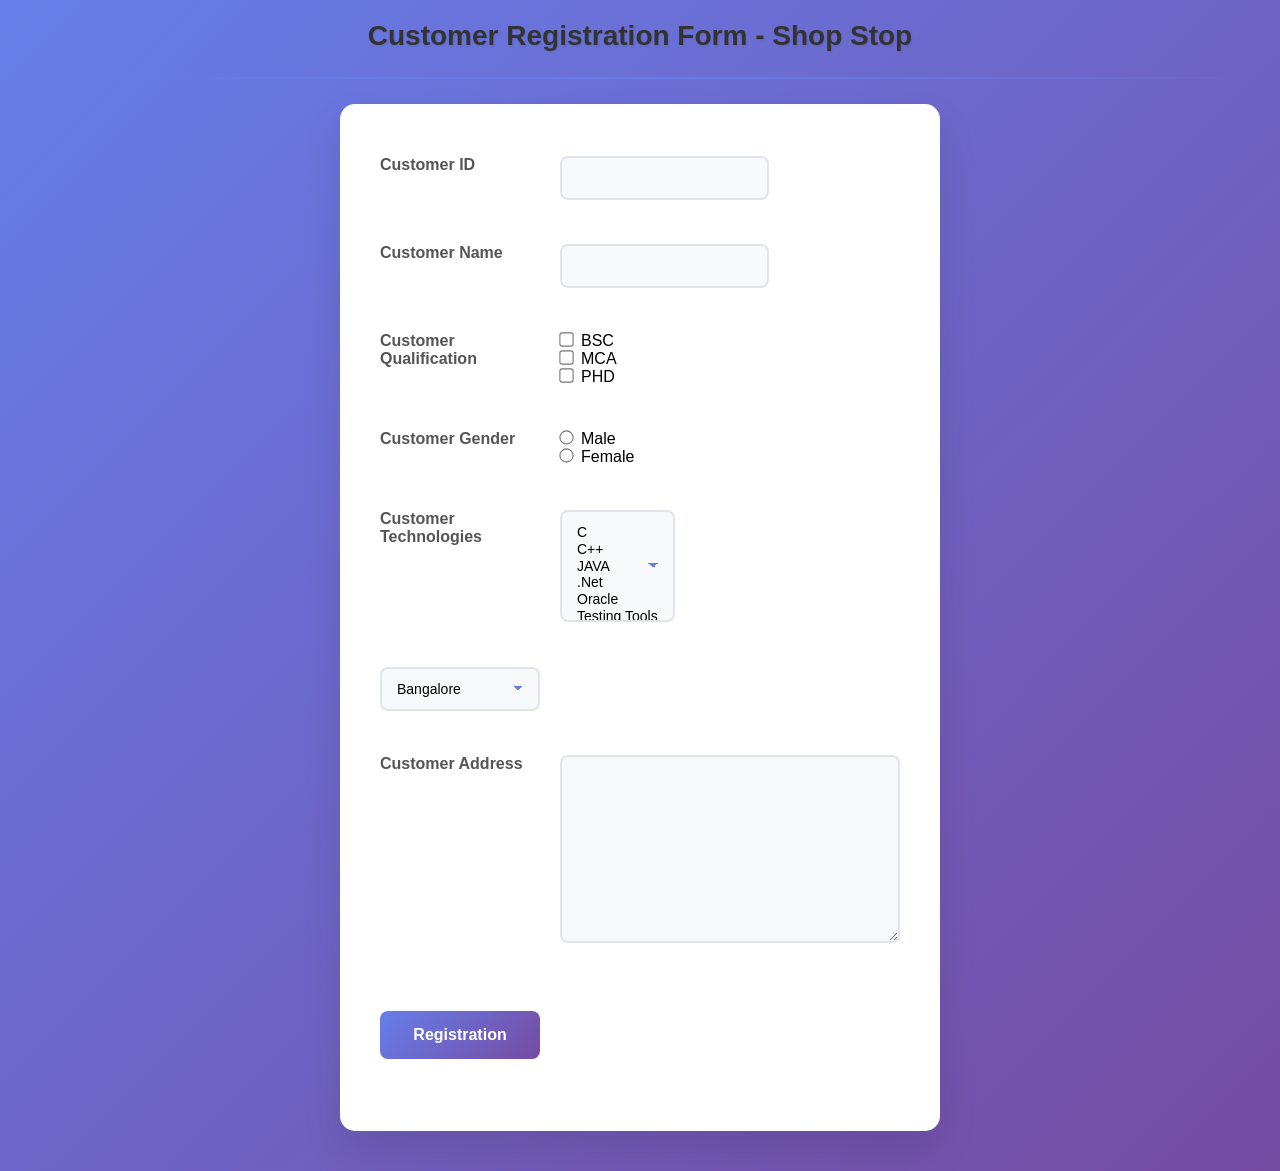
<file: customer.html>
<!DOCTYPE html>
<html>
<head>
<meta charset="UTF-8">
<title>Customer Registration Form</title>
<link rel="stylesheet" href="customer.css">
</head>
<body>

        <h2>Customer Registration Form - Shop Stop </font></h2>
	<hr>
 <form method="POST" action="RegistrationServlet">
  <table>
   <tr>
    <td>Customer ID</td>
    <td><input type="text" name="sid" /></td>
   </tr>
   <tr>
    <td>Customer Name</td>
    <td><input type="text" name="sname" /></td>
   </tr>
   <tr>
    <td>Customer Qualification</td>
    <td><input type="checkbox" value="BSC" name="squal" />BSC<br>
     <input type="checkbox" value="MCA" name="squal" />MCA<br> <input
     type="checkbox" value=" PHD" name="squal" />PHD<br></td>
   </tr>
   <tr>
    <td>Customer Gender</td>
    <td><input type="radio" value="Male" name="sgender" />Male<br>
     <input type="radio" value="Female" name="sgender" />Female<br>
    </td>
   </tr>
   <tr>
    <td>Customer Technologies</td>
    <td><select size="5" name="stech" multiple="multiple">
      <option value="C">C</option>
      <option value="C++">C++</option>
      <option value="Java">JAVA</option>
      <option value=".Net">.Net</option>
      <option value="Oracle">Oracle</option>
      <option value="Testing Tools">Testing Tools</option>
    </select></td>
   </tr>
   <tr>
    <td><select name="branch">
      <option value="Bangalore">Bangalore</option>
      <option value="Hyderabad">Hyderabad</option>
      <option value="Mumbai">Mumbai</option>
      <option value="Pune">Pune</option>
    </select></td>
   </tr>
   <tr>
    <td>Customer Address</td>
    <td><textarea rows="10" cols="50" name="saddr"></textarea></td>
   </tr>
   <tr>
    <td><input type="submit" value="Registration" /></td>
   </tr>
  </table>
 </form>
</body>
</html>
</file>
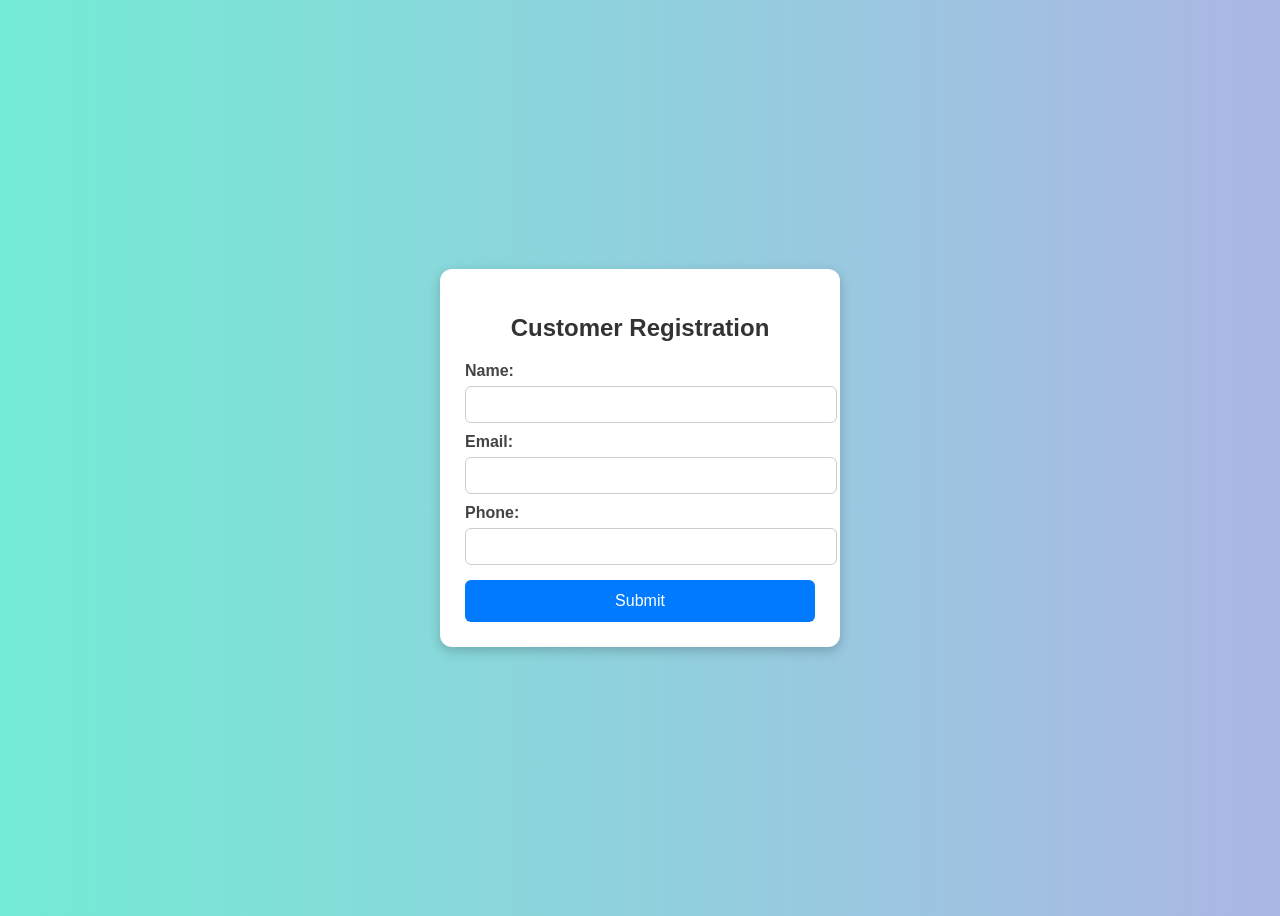
<file: customer1.html>
<!DOCTYPE html>
<html>
<head>
<meta charset="UTF-8">
<title>Customer Registration</title>
<style>
body {
	font-family: Arial, sans-serif;
	background: linear-gradient(to right, #74ebd5, #ACB6E5);
	display: flex;
	justify-content: center;
	align-items: center;
	height: 100vh;
}

.form-container {
	background: #fff;
	padding: 25px;
	border-radius: 12px;
	box-shadow: 0 4px 12px rgba(0, 0, 0, 0.2);
	width: 350px;
}

h2 {
	text-align: center;
	margin-bottom: 20px;
	color: #333;
}

label {
	font-weight: bold;
	display: block;
	margin-top: 10px;
	color: #444;
}

input {
	width: 100%;
	padding: 10px;
	margin-top: 6px;
	border: 1px solid #ccc;
	border-radius: 6px;
}

button {
	width: 100%;
	padding: 12px;
	background: #007bff;
	color: #fff;
	border: none;
	border-radius: 6px;
	margin-top: 15px;
	cursor: pointer;
	font-size: 16px;
}

button:hover {
	background: #0056b3;
}
</style>
</head>
<body>

	<div class="form-container">
		<h2>Customer Registration</h2>
		<form action="CustomerServlet" method="post">
			<label for="name">Name:</label> <input type="text" name="name"
				id="name" required> <label for="email">Email:</label> <input
				type="email" name="email" id="email" required> <label
				for="phone">Phone:</label> <input type="text" name="phone"
				id="phone" required>

			<button type="submit">Submit</button>
		</form>
	</div>
</body>
</html>
</file>
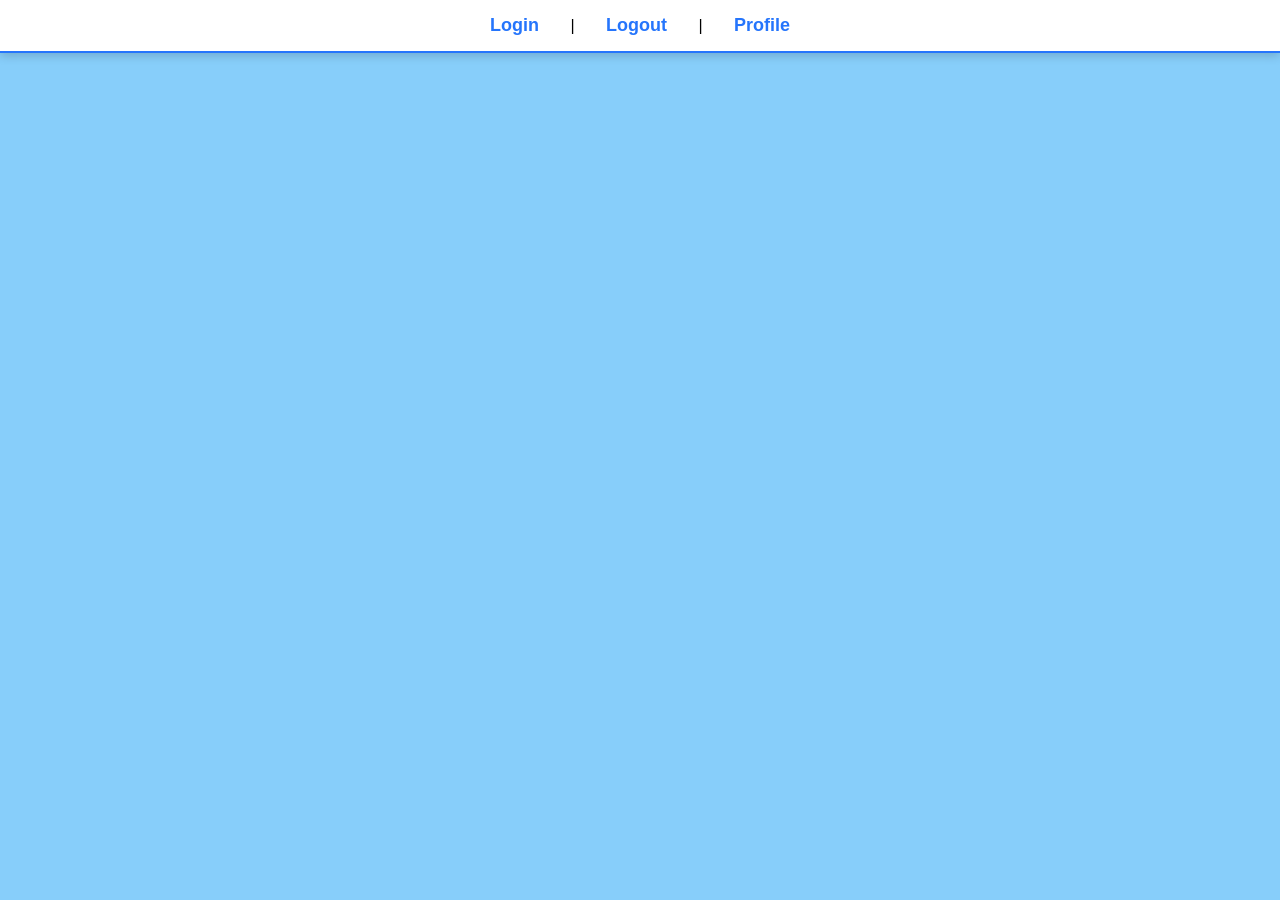
<file: link.html>
<!DOCTYPE html>
<html>
<head>
<meta charset="UTF-8">
<title>User Links</title>
<style>
body {
	text-align: center;
	background-color: LightSkyBlue;
	font-family: Arial, sans-serif;
	margin: 0;
	padding: 0;
}

nav {
	background: #fff;
	padding: 15px 0;
	box-shadow: 0px 4px 10px rgba(0, 0, 0, 0.2);
}

nav a {
	text-decoration: none;
	color: #2575fc;
	font-size: 18px;
	font-weight: bold;
	margin: 0 15px;
	padding: 8px 12px;
	border-radius: 6px;
	transition: all 0.3s ease;
}

nav a:hover {
	background: #2575fc;
	color: #fff;
}

hr {
	margin-top: 0;
	border: none;
	height: 2px;
	background: #2575fc;
}
</style>
</head>
<body>

	<nav>
		<a href="user.html">Login</a> | <a href="LogoutServlet">Logout</a> | <a
			href="ProfileServlet">Profile</a>
	</nav>
	<hr>


</body>
</html>
</file>
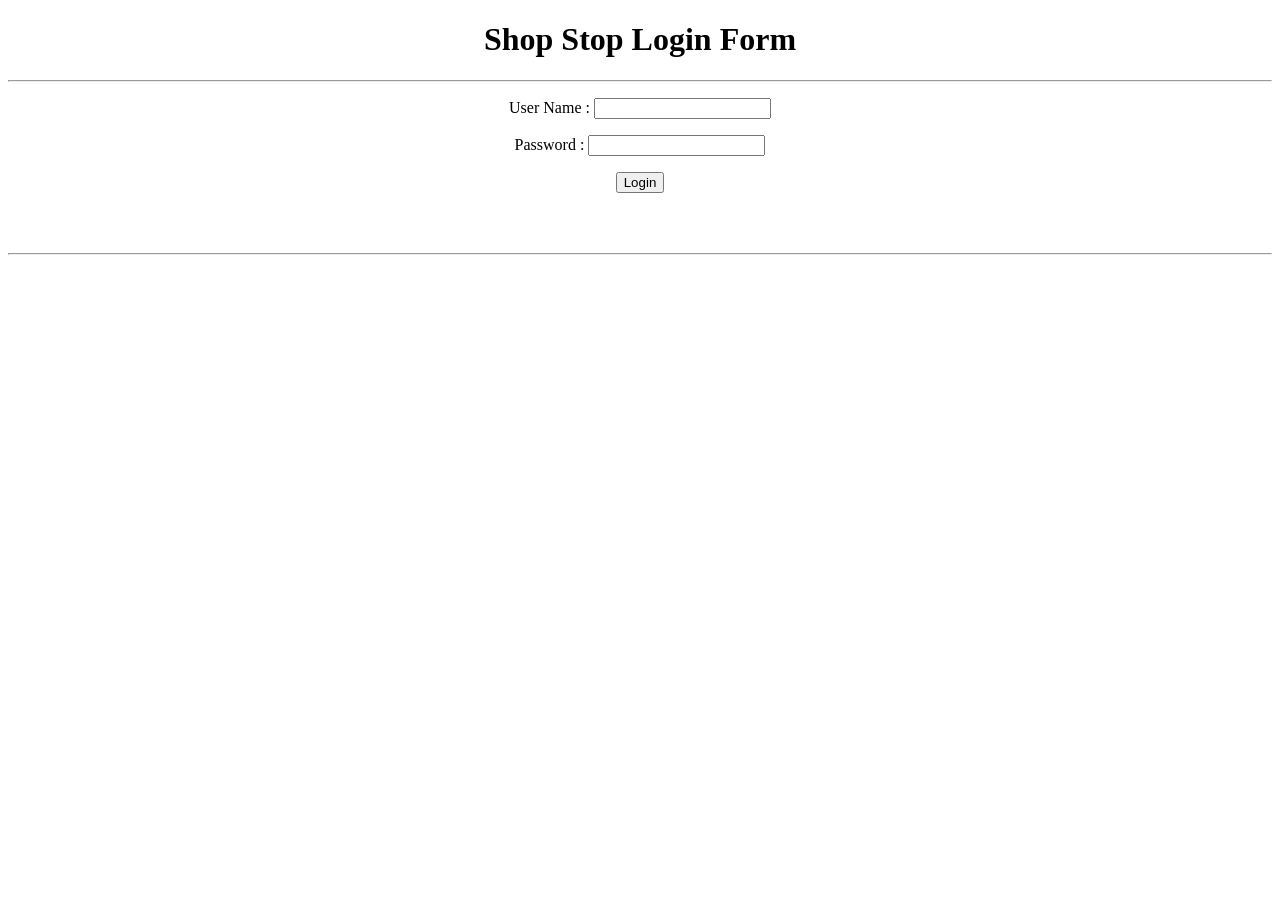
<file: Login.html>
<!DOCTYPE html>
<html>
<head>
<meta charset="UTF-8">
<title>Request Dispatcher Demo</title>
</head>
<body>

	<div style="text-align:center">
	<h1>Shop Stop Login Form</h1>
	<hr>

	<form action="LoginServlet" method="post">
		<p>
			User Name : <input type="text" name="uname">
		</p>
		<p>
			Password : <input type="password" name="pass">
		</p>
		<p>
			<input type="submit" value="Login">
		</p>
	</form>
	<br>
	<br>
	<hr>
	<br>
	<br>

	</div>
</body>
</html>
</file>
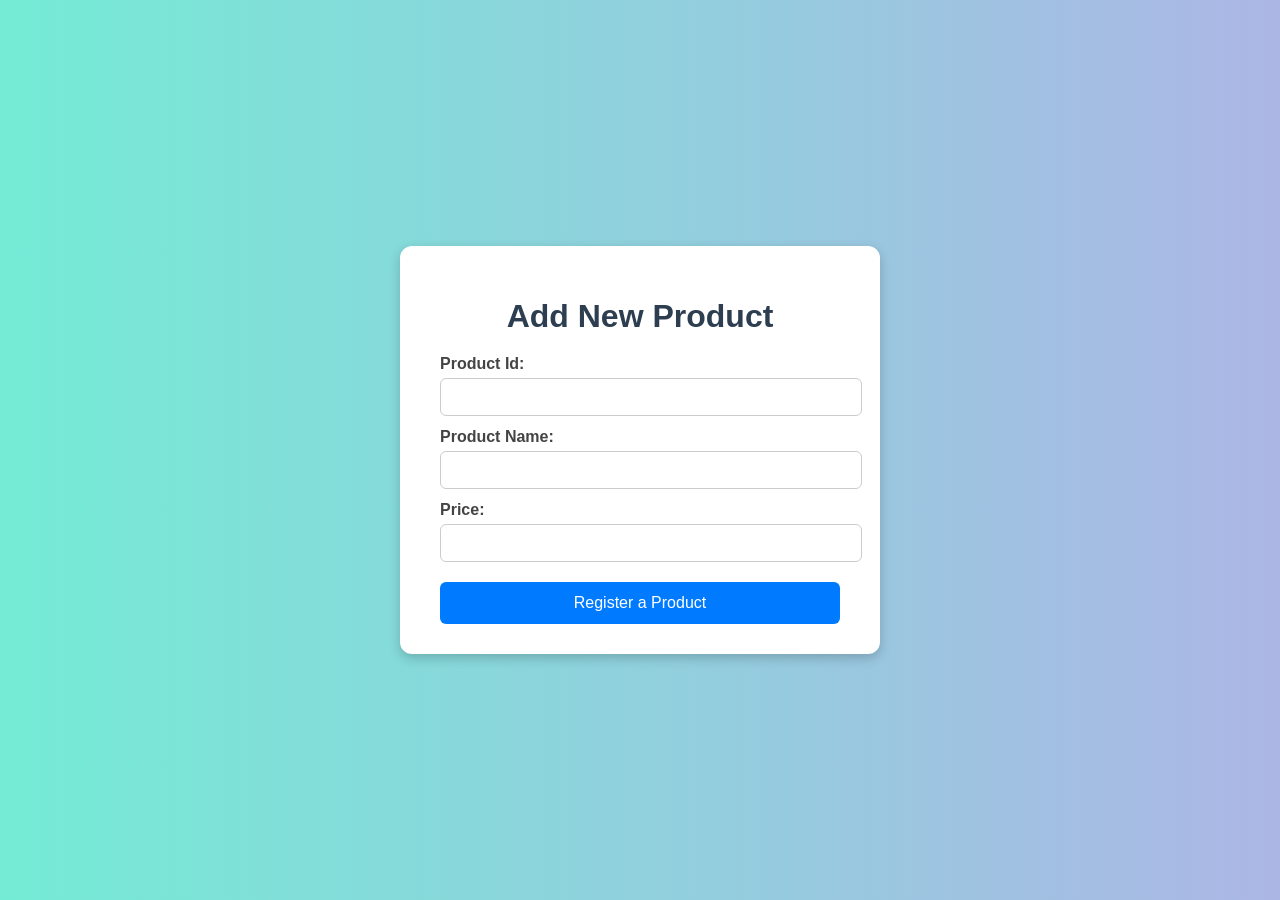
<file: Products.html>
<!DOCTYPE html>
<html>
<head>
<meta charset="UTF-8">
<title>Add a Product</title>
<style>
body {
  font-family: Arial, sans-serif;
  background: linear-gradient(to right, #74ebd5, #ACB6E5);
  margin: 0;
  padding: 0;
  display: flex;
  justify-content: center;
  align-items: center;
  height: 100vh;
}

.container {
  background: #fff;
  padding: 30px 40px;
  border-radius: 12px;
  box-shadow: 0 4px 12px rgba(0,0,0,0.2);
  width: 400px;
  text-align: center;
}

h1 {
  color: #2c3e50;
  margin-bottom: 20px;
}

form {
  text-align: left;
}

label {
  display: block;
  font-weight: bold;
  margin: 12px 0 5px;
  color: #444;
}

input[type="text"] {
  width: 100%;
  padding: 10px;
  border: 1px solid #ccc;
  border-radius: 6px;
  font-size: 14px;
}

input[type="text"]:focus {
  border-color: #007bff;
  outline: none;
}

input[type="submit"] {
  width: 100%;
  padding: 12px;
  background: #007bff;
  border: none;
  color: #fff;
  font-size: 16px;
  border-radius: 6px;
  margin-top: 20px;
  cursor: pointer;
  transition: background 0.3s ease;
}

input[type="submit"]:hover {
  background: #0056b3;
}
</style>
</head>
<body>

     <div class="container">
		<h1>Add New Product</h1>

		<form action="jsp/productdetails.jsp" method="post">
			<label for="pId">Product Id:</label> <input type="text" name="pId"
				id="pId"> <label for="pName">Product Name:</label> <input
				type="text" name="pName" id="pName"> <label for="price">Price:</label>
			<input type="text" name="price" id="price"> <input
				type="submit" value="Register a Product">
		</form>
	</div>
	
</body>
</html>
</file>
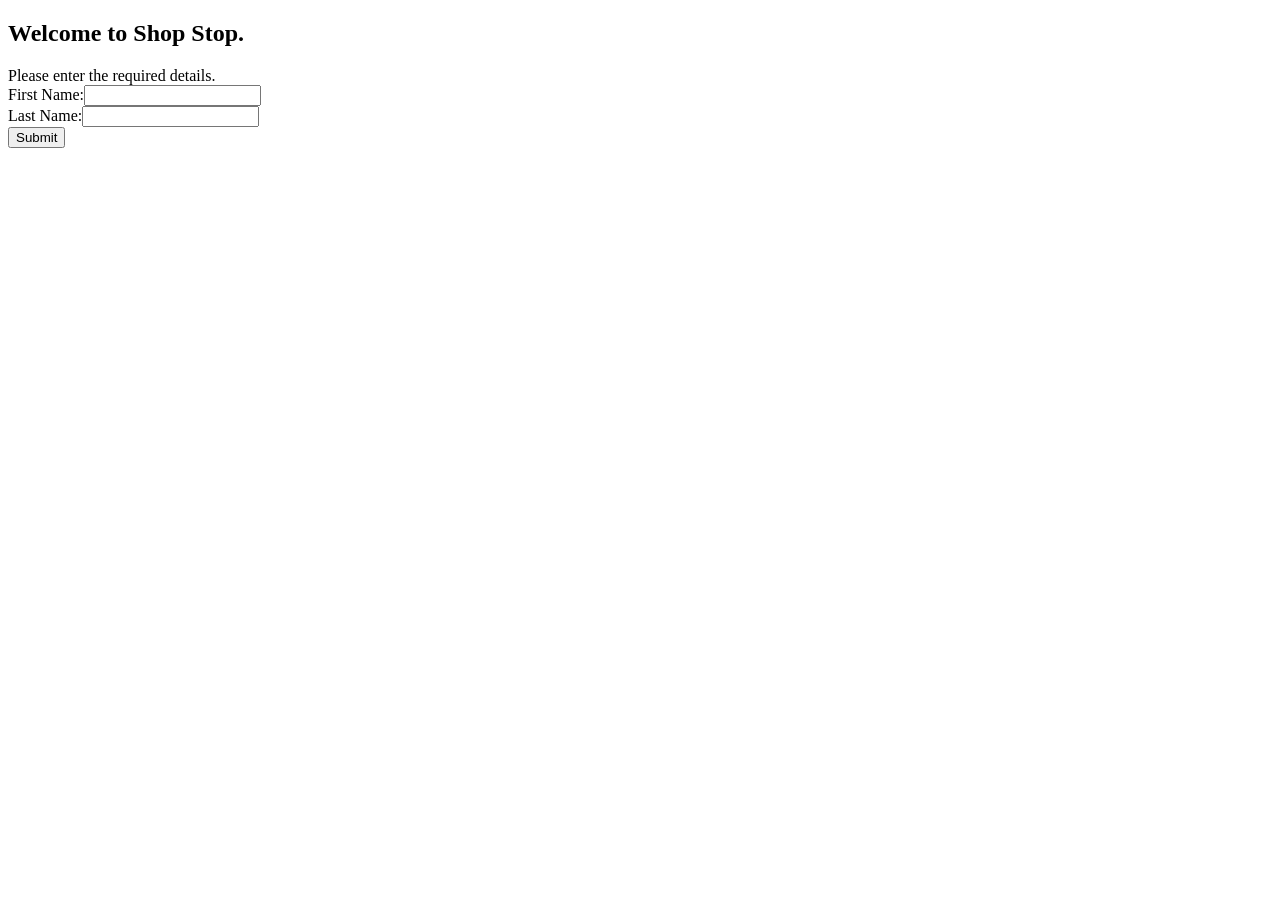
<file: Scriptlets.html>
<!DOCTYPE html>
<html>
<head>
<meta charset="UTF-8">
<title>Scriptlets Example</title>
<script>
	function validateForm() {
		if (frmRegistration.txtfirstname.value == "") {
			alert("Cannot be Blank")
		}
	}
</script>
</head>
<body>
    
    <h2 style="text-align:'center';">Welcome to Shop Stop.</h2>
        Please enter the required details.
        <form action="jsp/Scriptlets.jsp" method="POST" name="frmRegistration"
        onsubmit="validateForm()">
            First Name:<input type="text" name="txtfirstname"/><br />
            Last Name:<input type="text" name="txtlastname"/><br />
            <input type=submit value="Submit"/>
        </form>
</body>
</html>
</file>
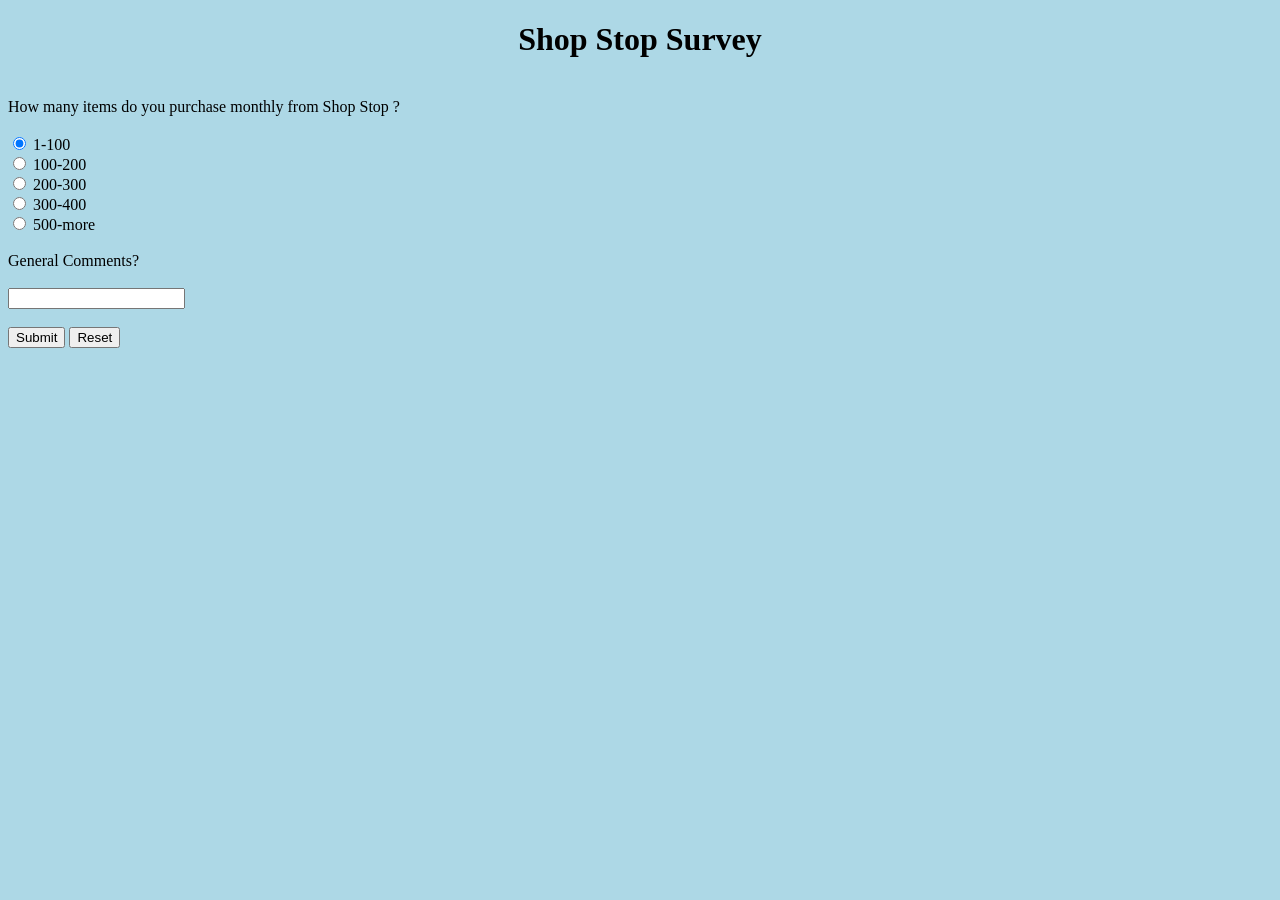
<file: Survey.html>
<!DOCTYPE html>
<html>
<head>
<meta charset="UTF-8">
<title>ShopStop Survey</title>
</head>
<body style="background-color: lightblue;">

      <h1 style="text-align:center"> Shop Stop Survey</h1>
<form name="surveyFrm" action="ShopStop" method="post">

  <p>
                <input type=hidden name=survey value="Survey-2025 Results">
            </p>
            
                <BR>
                How many items do you purchase monthly from Shop Stop ?<BR>
                <BR>
                <input name=rbitems type=radio value=1-100 checked>
                1-100        	<BR>
                <input type=radio name=rbitems value=100-200>
                100-200        <BR>
                <input type=radio name=rbitems value=200-300>
                200-300        <BR>
                <input type=radio name=rbitems value=300-400>
                300-400        <BR>
                <input type=radio name=rbitems value=500-more>
                500-more        <BR>
                <BR>
                General Comments?<BR>
                <BR>
                <input type=text name=txtcomment>
                <BR><BR>

                <input type=submit>
                <input type=reset>
         

</form> 
</body>
</html>
</file>
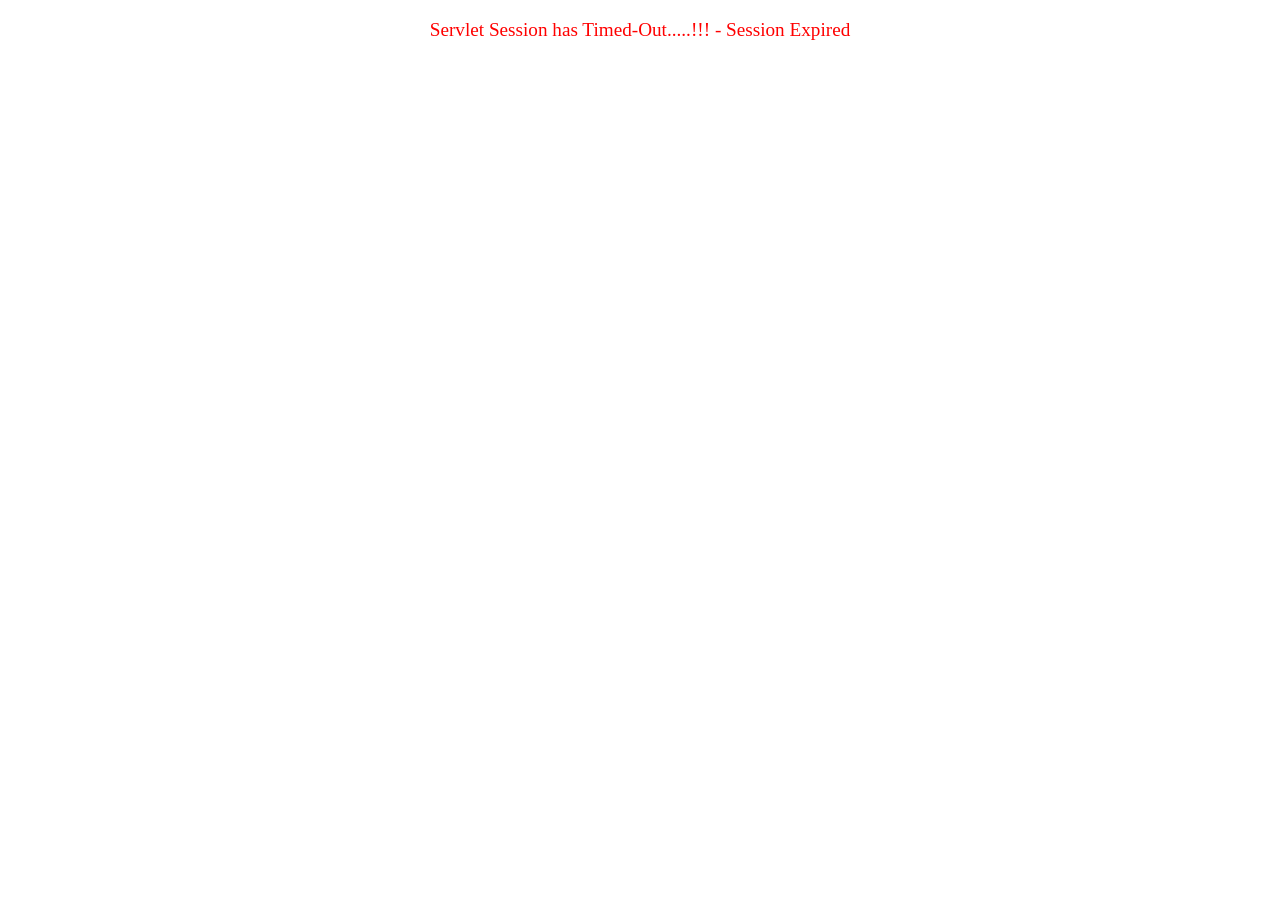
<file: timeout.html>
<!DOCTYPE html>
<html>
<head>
<meta charset="UTF-8">
<title>Time Out</title>
</head>
<body>
        
        <div style="text-align:center">
            <p id='errMsg' style='color: red; font-size: larger;'>Servlet Session has Timed-Out.....!!! - Session Expired</p>         
        </div>
    
</body>
</html>
</file>
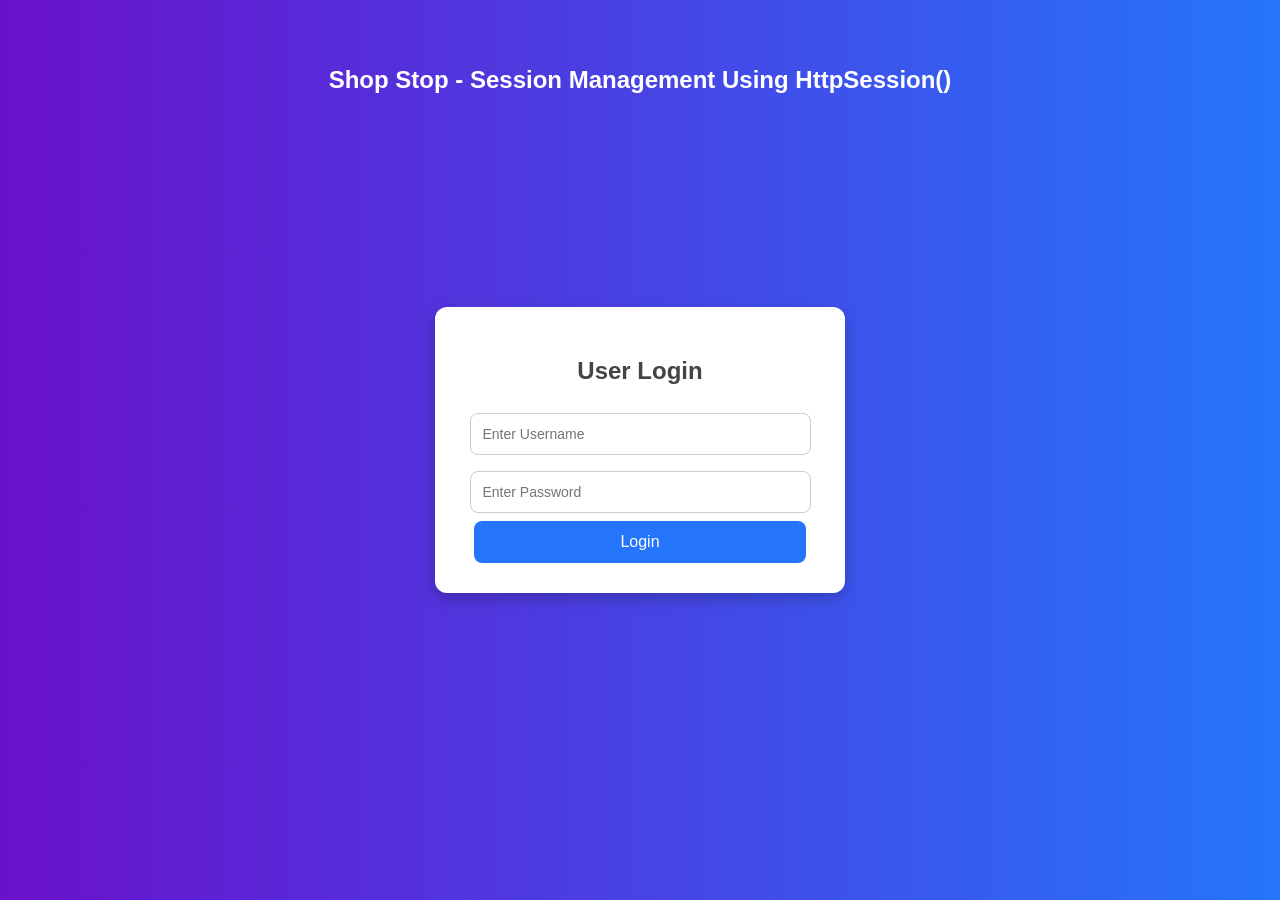
<file: user.html>
<!DOCTYPE html>
<html>
<head>
<meta charset="UTF-8">
<title>User Login</title>
 <style>
        body {
            font-family: Arial, sans-serif;
            background: linear-gradient(to right, #6a11cb, #2575fc);
            display: flex;
            justify-content: center;
            align-items: center;
            height: 100vh;
            margin: 0;
        }
        .login-container {
            background: #fff;
            padding: 30px;
            border-radius: 12px;
            box-shadow: 0px 6px 15px rgba(0,0,0,0.2);
            width: 350px;
            text-align: center;
        }
        h2 {
            margin-bottom: 20px;
            color: #444;
        }
        input[type="text"], input[type="password"] {
            width: 90%;
            padding: 12px;
            margin: 8px 0;
            border: 1px solid #ccc;
            border-radius: 8px;
            outline: none;
            font-size: 14px;
        }
        input[type="submit"] {
            width: 95%;
            padding: 12px;
            background: #2575fc;
            color: white;
            font-size: 16px;
            border: none;
            border-radius: 8px;
            cursor: pointer;
        }
        input[type="submit"]:hover {
            background: #1a5edb;
        }
        h1 {
            position: absolute;
            top: 50px;
            width: 100%;
            text-align: center;
            color: white;
            font-size: 24px;
        }
    </style>
    
</head>
<body>

    <h1>Shop Stop - Session Management Using HttpSession()</h1>
	
    <div class="login-container">
        <h2>User Login</h2>
        <form action="UserServlet" method="post">
            <input type="text" name="username" placeholder="Enter Username" required><br>
            <input type="password" name="password" placeholder="Enter Password" required><br>
            <input type="submit" value="Login">
        </form>
    </div>
    
</body>
</html>
</file>
<file: customer.css>
@charset "UTF-8";

/* Reset and base styles */
* {
    margin: 0;
    padding: 0;
    box-sizing: border-box;
}

body {
    font-family: 'Segoe UI', Tahoma, Geneva, Verdana, sans-serif;
    background: linear-gradient(135deg, #667eea 0%, #764ba2 100%);
    min-height: 100vh;
    justify-content: center;
    align-items: center;
    padding: 20px;
}

/* Form container */
form {
    background: white;
    padding: 40px;
    border-radius: 15px;
    box-shadow: 0 20px 40px rgba(0, 0, 0, 0.1);
    width: 100%;
    max-width: 600px;
    margin: 20px auto;
}

/* Heading */
h2 {
    color: #333;
    text-align: center;
    margin-bottom: 20px;
    font-size: 28px;
    font-weight: 600;
    text-shadow: 1px 1px 2px rgba(0,0,0,0.1);
}

/* Remove deprecated font tag styling */
h2 font {
    color: inherit;
    font-size: inherit;
    font-family: inherit;
}

/* Horizontal rule */
hr {
    border: none;
    height: 2px;
    background: linear-gradient(90deg, transparent, #667eea, transparent);
    margin: 25px 0;
}

/* Table styling */
table {
    width: 100%;
    border-collapse: collapse;
}

tr {
    margin-bottom: 20px;
    display: block;
}

td {
    padding: 12px 0;
    vertical-align: top;
}

td:first-child {
    font-weight: 600;
    color: #555;
    width: 180px;
    padding-right: 20px;
}

/* Input fields */
input[type="text"],
textarea,
select {
    width: 100%;
    padding: 12px 15px;
    border: 2px solid #e1e5e9;
    border-radius: 8px;
    font-size: 14px;
    transition: all 0.3s ease;
    background: #f8f9fa;
}

input[type="text"]:focus,
textarea:focus,
select:focus {
    outline: none;
    border-color: #667eea;
    background: white;
    box-shadow: 0 0 0 3px rgba(102, 126, 234, 0.1);
    transform: translateY(-1px);
}

/* Checkbox and radio buttons */
input[type="checkbox"],
input[type="radio"] {
    margin-right: 8px;
    transform: scale(1.1);
    accent-color: #667eea;
}

/* Labels for checkboxes and radios */
input[type="checkbox"] + label,
input[type="radio"] + label {
    display: inline-block;
    margin-right: 15px;
    margin-bottom: 8px;
    cursor: pointer;
}

/* Select dropdown */
select {
    background-image: linear-gradient(45deg, transparent 50%, #667eea 50%),
                      linear-gradient(135deg, #667eea 50%, transparent 50%);
    background-position: calc(100% - 20px) center, calc(100% - 15px) center;
    background-size: 5px 5px, 5px 5px;
    background-repeat: no-repeat;
    appearance: none;
    cursor: pointer;
}

/* Textarea */
textarea {
    resize: vertical;
    min-height: 100px;
    font-family: inherit;
}

/* Submit button */
input[type="submit"] {
    background: linear-gradient(135deg, #667eea 0%, #764ba2 100%);
    color: white;
    padding: 15px 30px;
    border: none;
    border-radius: 8px;
    font-size: 16px;
    font-weight: 600;
    cursor: pointer;
    transition: all 0.3s ease;
    width: 100%;
    margin-top: 20px;
}

input[type="submit"]:hover {
    transform: translateY(-2px);
    box-shadow: 0 10px 20px rgba(102, 126, 234, 0.3);
}

input[type="submit"]:active {
    transform: translateY(0);
}

/* Responsive design */
@media (max-width: 768px) {
    form {
        padding: 25px;
        margin: 10px;
    }
    
    td:first-child {
        width: 120px;
    }
    
    tr {
        margin-bottom: 15px;
    }
}

@media (max-width: 480px) {
    td {
        display: block;
        width: 100% !important;
        padding: 8px 0;
    }
    
    td:first-child {
        font-weight: 700;
        color: #333;
        border-bottom: 1px solid #eee;
        padding-bottom: 5px;
        margin-bottom: 5px;
    }
}
</file>
